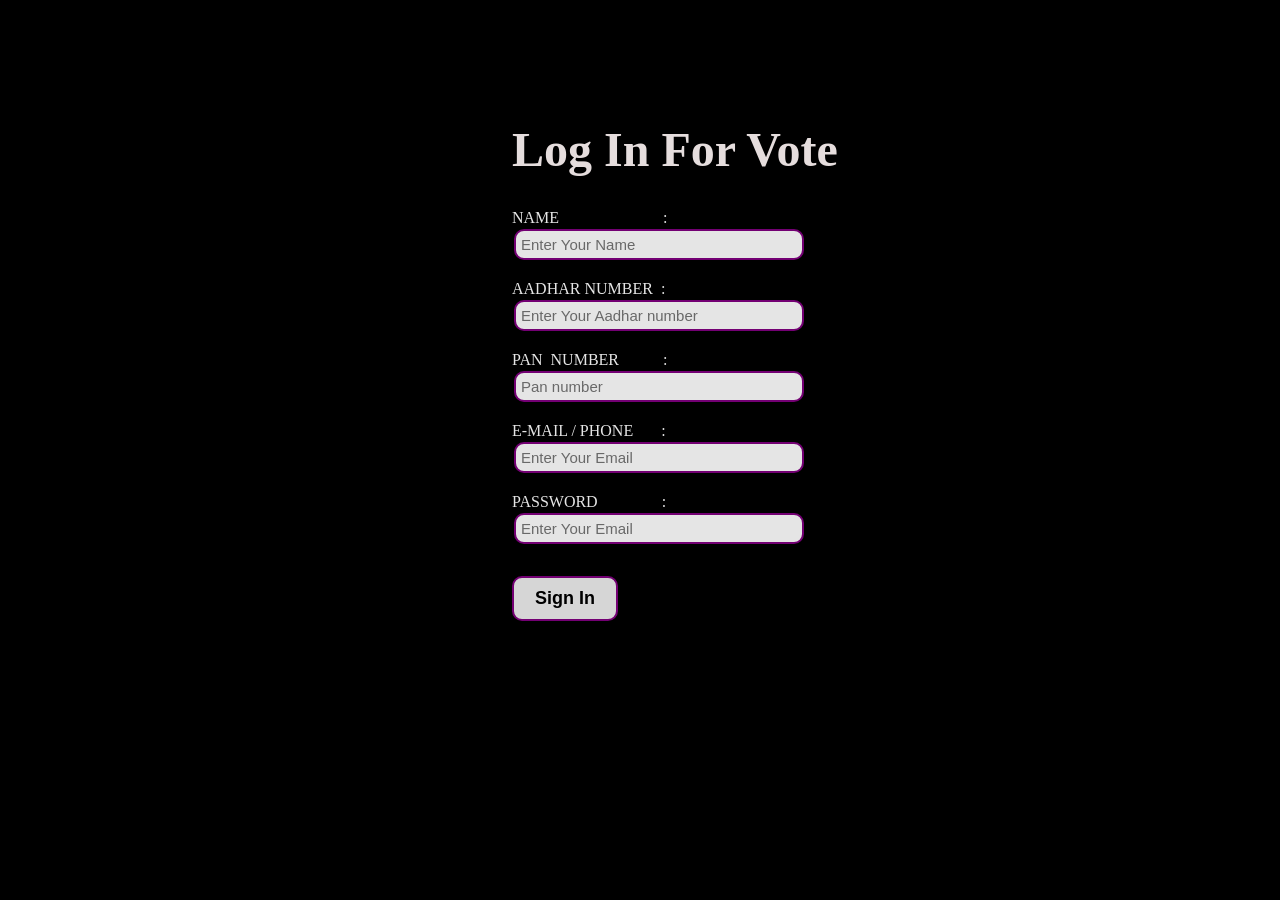
<file: index.html>
<!DOCTYPE html>
<html lang="en">

<head>
    <meta charset="UTF-8">
    <meta http-equiv="X-UA-Compatible" content="IE=edge">
    <meta name="viewport" content="width=device-width, initial-scale=1.0">
    
    <link rel="stylesheet" href="style.css">
    <title>Document</title>
</head>

<body>
    <li><a href="welcome.html"></a></li>
    <div class="container">
        <h1>Log In For Vote</h1>
        <div class="box">

            NAME &#160 &#160 &#160 &#160 &#160&#160&#160&#160&#160&#160&#160&#160&#160&#160&#160&#160&#160&#160 &#160 :
            <input type="email" name="E-mail" id="name" placeholder="Enter Your Name">
        </div>
        <div class="box">
            <br>
            AADHAR NUMBER &#160: <input type="email" name="E-mail" id="adno" placeholder="Enter Your Aadhar number">
        </div>
        <br>
        <div class="box">

            PAN &#160NUMBER &#160&#160&#160&#160&#160&#160&#160&#160&#160 : <input type="email" name="E-mail" id="pnno"
                placeholder="Pan number">
        </div>
        <br>


        <div class="box">

            E-MAIL / PHONE &#160&#160&#160&#160&#160&#160: <input type="email" name="E-mail" id="email"
                placeholder="Enter Your Email">
        </div>
        <br>
        <div class="box">

            PASSWORD &#160&#160&#160&#160&#160&#160&#160&#160&#160&#160&#160&#160&#160&#160 : <input type="email"
                name="E-mail" id="password" placeholder="Enter Your Email">
        </div>
        <br>
        <button id="btn" onclick="login()">Sign In</button>
    </div>


    <script>

        function login() {
            var name = document.getElementById('name').value;
            var adno = document.getElementById('adno').value;
            var pnno = document.getElementById('pnno').value;
            var password = document.getElementById('password').value;
            var email = document.getElementById('email').value;



            if (name == "Roshan" && adno == "1" && pnno == "2" && password == "3" && email == "jha") {
                location.assign("http://127.0.0.1:5500/welcome.html")
                //window.alert("succcc");
            }
            else if (name == "Rohit" && adno == "4" && pnno == "5" && password == "6" && email == "shu") {
                  location.assign("http://127.0.0.1:5500/welcome.html")
              }


            else {
                window.alert("LOGIN FAILED PLEASES ENTER A VALID DETAIL");

            }
        }

    </script>

</body>

</html>
</file>
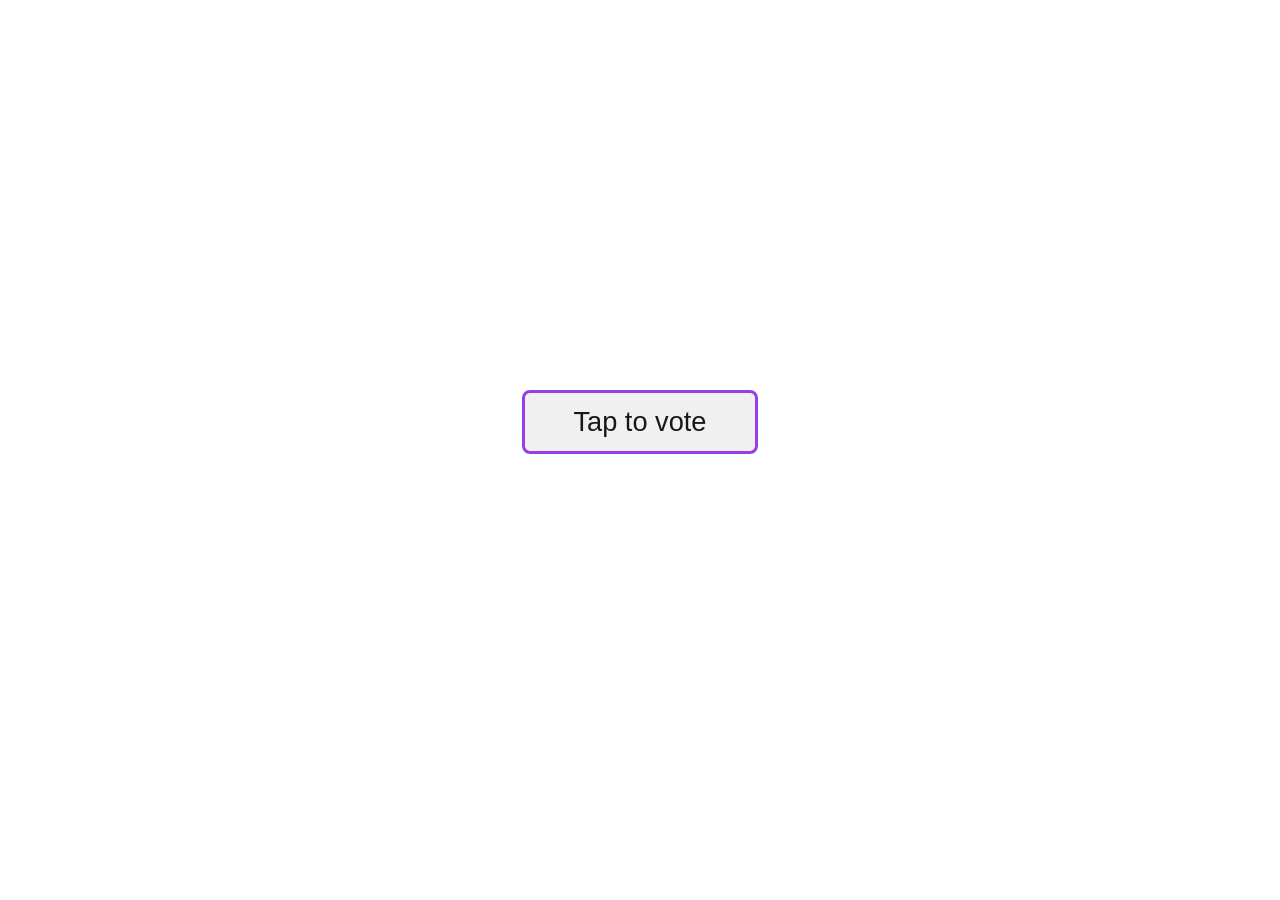
<file: welcome.html>
<!DOCTYPE html>
<html lang="en">

<head>
    <meta charset="UTF-8">
    <meta http-equiv="X-UA-Compatible" content="IE=edge">
    <meta name="viewport" content="width=device-width, initial-scale=1.0">
    <title>Document</title>
    <style>
        body {
            background-image: url("https://images.unsplash.com/photo-1494172961521-33799ddd43a5?ixid=MnwxMjA3fDB8MHxzZWFyY2h8MXx8dm90aW5nfGVufDB8fDB8fA%3D%3D&ixlib=rb-1.2.1&auto=format&fit=crop&w=500&q=60");
            background-repeat: no-repeat;
            background-size: cover;
            opacity: 0.9;
        }

        .container {
            display: flex;
            justify-content: center;
            margin-top: 9%;
        }

        h1 {
            display: flex;
            justify-content: center;
            margin: 10rem;
            font-family: 'Courier New';
            font-weight: bold;
            font-size: 3rem;
            color: white;
        }

        .btn {
            display: inline-block;
            padding: .8rem 3rem;
            border: .2rem solid blueviolet;
            color: var(--red);
            cursor: pointer;
            font-size: 1.7rem;
            border-radius: .5rem;
            position: relative;
            overflow: hidden;
            z-index: 0;
            margin-top: 1rem;
        }

        .btn::before {
            content: '';
            position: absolute;
            top: 0;
            right: 0;
            width: 0%;
            height: 100%;
            background: blueviolet;
            transition: .3s linear;
            z-index: -1;
        }

        .btn:hover::before {
            width: 100%;
            left: 0;
        }

        .btn:hover {
            color: #fff;
        }
    </style>
</head>

<body>
    <h1>WELCOME TO ONLINE VOTING SYSTEM</h1>
    <div class="container">
        <button class="btn" onclick="login()">Tap to vote</button>
    </div>
</body>
 <!---https://618cffa1edab980017fd514a.mockapi.io/vote-->
<script>
    function login() {

        location.assign("https://eloquent-tereshkova-4be554.netlify.app/");
    }

</script>

</html>
</file>
<file: style.css>
body{
    /*background-image: url("https://images.unsplash.com/photo-1494172961521-33799ddd43a5?ixid=MnwxMjA3fDB8MHxzZWFyY2h8MXx8dm90aW5nfGVufDB8fDB8fA%3D%3D&ixlib=rb-1.2.1&auto=format&fit=crop&w=500&q=60");
  */
  background-color: black;
    background-repeat: no-repeat;
     background-size:cover; 
     opacity: 0.9;
    
}
.container{ 
    color: white;
    position: absolute;
    top: 10%;
    left: 40%; 
}
h1{
    font-size: 3rem;
    color: rgb(255, 246, 246);
}

.box input{  

    width: 75%;
    margin:2px;
    padding: 5px 5px;
    font-size: 15px;
    border-radius: 10px;

    border: 2px solid purple;
}
#btn{
        
        cursor: pointer;
        outline: none; 
        margin: 12px 0;
        padding: 10px 21px;
        border: 2px solid purple;
        border-radius: 10px;
        font-size: 18px;
    
        font-weight: bold;
        
    
}
</file>
